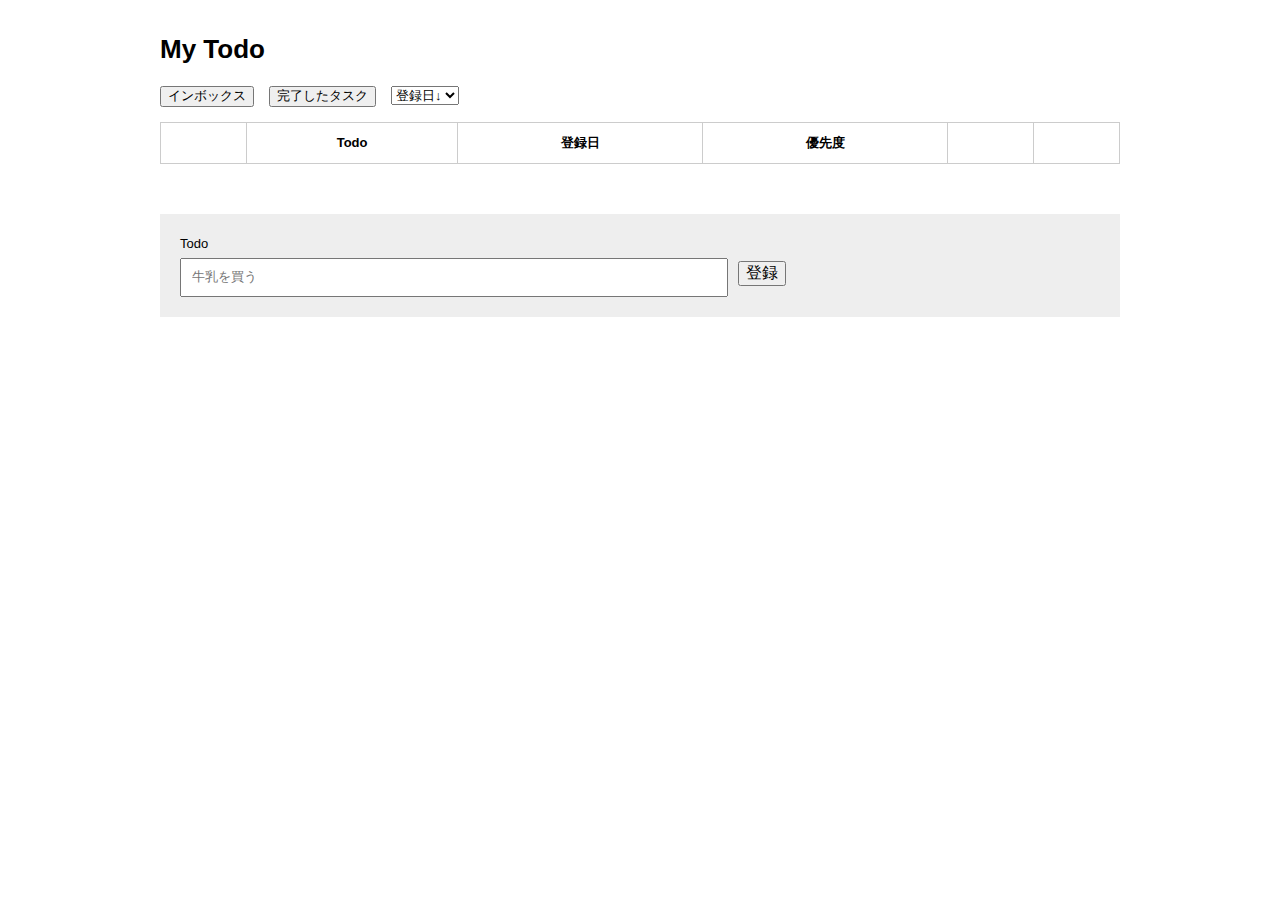
<file: Todo_app/index.html>
<!DOCTYPE html>
<html lang="ja">
  <head>
    <meta charset="UTF-8" />
    <title>Todo</title>
    <link rel="stylesheet" href="css/normalize.css" />
    <link rel="stylesheet" href="css/style.css" />
  </head>
  <body>
    <div id="wrapper">
      <h1>My Todo</h1>
      <!-- タブ Begin -->
      <div id="tab">
        <div class="tab-list">
          <button data-target="inbox">インボックス</button>
        </div>
        <div class="tab-list">
          <button data-target="done">完了したタスク</button>
        </div>
        <div class="tab-list">
          <select id="sort-menu">
            <option value="created-desc">登録日↓</option>
            <option value="created-asc">登録日↑</option>
            <option value="priority-desc">優先度↓</option>
            <option value="priority-asc">優先度↑</option>
          </select>
        </div>
      </div>
      <!-- タブ End -->
      <!-- Todoリスト Begin -->
      <table id="todo-table">
        <thead>
          <tr>
            <th></th>
            <th>Todo</th>
            <th>登録日</th>
            <th>優先度</th>
            <th></th>
            <th></th>
          </tr>
        </thead>
        <tbody id="todo-main">
          <tr></tr>
        </tbody>
      </table>
      <!-- Todoリスト End -->
      <!-- Todo入力フォーム Begin -->
      <form id="input-form">
        <div class="input-text">
          <label for="input-text">Todo</label>
          <input
            type="text"
            id="input-text"
            name="todo-text"
            placeholder="牛乳を買う"
          />
        </div>
        <div class="submit">
          <button type="submit">登録</button>
        </div>
      </form>
      <!-- Todo入力フォーム End -->
    </div>
    <script src="js/script.js"></script>
  </body>
</html>
</file>
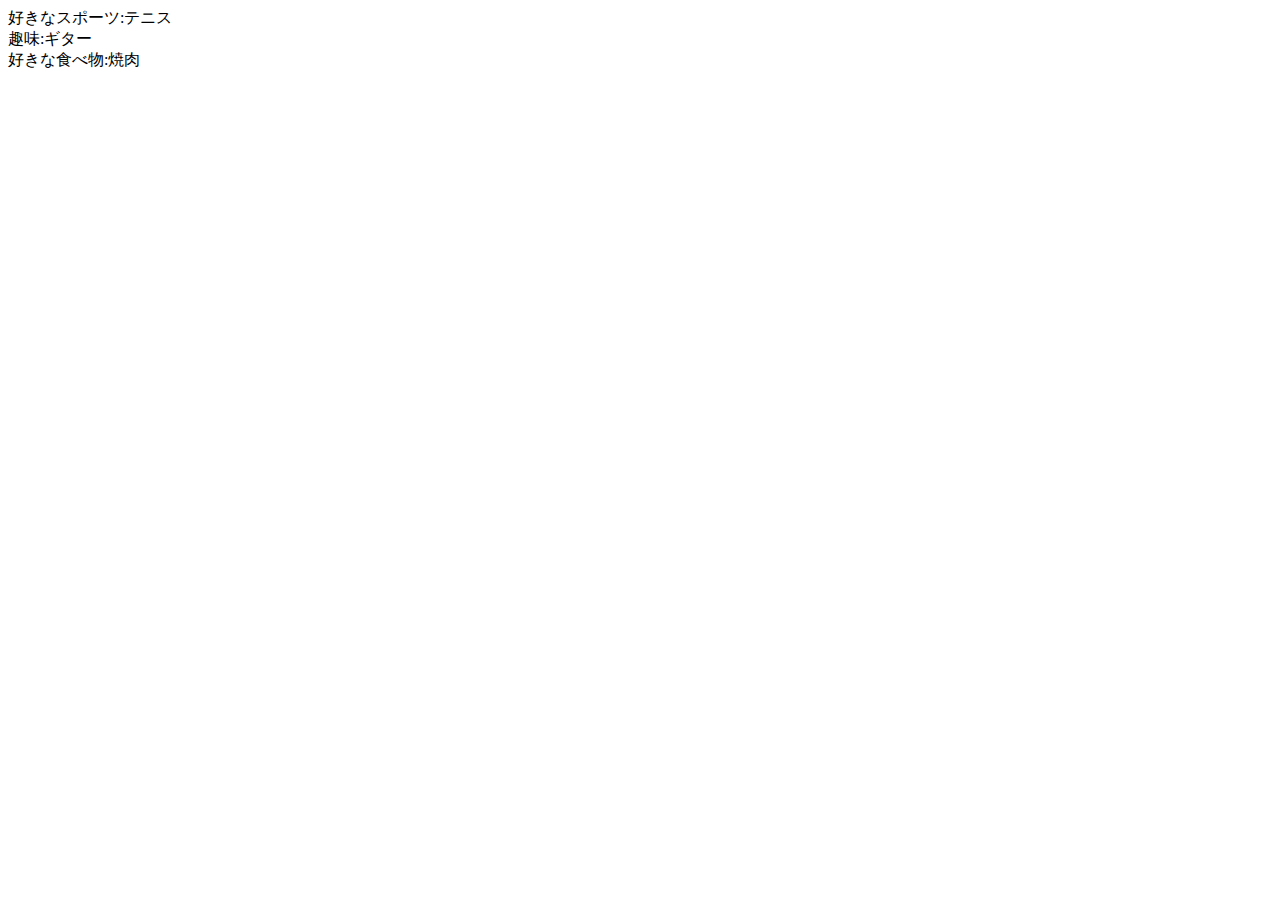
<file: object/object.html>
<!DOCTYPE html>
<html lang="en">
<head>
    <meta charset="UTF-8">
    <meta name="viewport" content="width=device-width, initial-scale=1.0">
    <title>JavaScript_practice01_object</title>
    <!-- <script src="object.js"></script> -->
    <!-- ここの記述でUncaught TypeError: Cannot set property 'textContent' of null発生：上からの読み込む為、スクリプト読み込みの時点でまだ、要素が読み込まれておらずエラー -->
</head>
<body>
    <div id="root"></div>

    <script src="object.js"></script>
</body>
</html>
</file>
<file: Todo_app/css/style.css>
* {
  box-sizing: border-box;
}

body {
  font-family: sans-serif;
  font-size: 13px;
  line-height: 1.5;
}

#wrapper {
  width: 960px;
  margin: 30px auto;
  min-height: 300px;
}

#tab {
  margin-bottom: 15px;
  display: flex;
}

#tab .tab-list {
  margin-right: 15px;
}

#todo-table {
  width: 100%;
  border-collapse: collapse;
}

#todo-table th {
  text-align: center;
}

#todo-table th,
#todo-table td {
  border: 1px solid #ccc;
  padding: 10px;
}

.cell-edit-button {
  width: 10%;
  text-align: center;
}

.cell-text {
  width: 30%;
}

.cell-created-at {
  width: 15%;
  text-align: center;
}

.cell-priority {
  width: 10%;
  text-align: center;
}

.cell-limit-at {
  width: 15%;
  text-align: center;
}

.cell-done {
  width: 10%;
  text-align: center;
}

#input-form {
  display: flex;
  align-items: center;
  padding: 15px;
  background: #eee;
  margin-top: 50px;
}

#input-form label {
  display: block;
  margin-bottom: 5px;
}

#input-form .input-text {
  width: 60%;
}

#input-form .input-date {
  width: 30%;
}

#input-form .input-text,
#input-form .input-date {
  padding: 5px;
}

#input-form .input-text input,
#input-form .input-date input {
  width: 100%;
  padding: 10px;
}

#input-form .submit {
  padding: 5px;
  position: relative;
  top: 8px;
  font-size: 16px;
}
</file>
